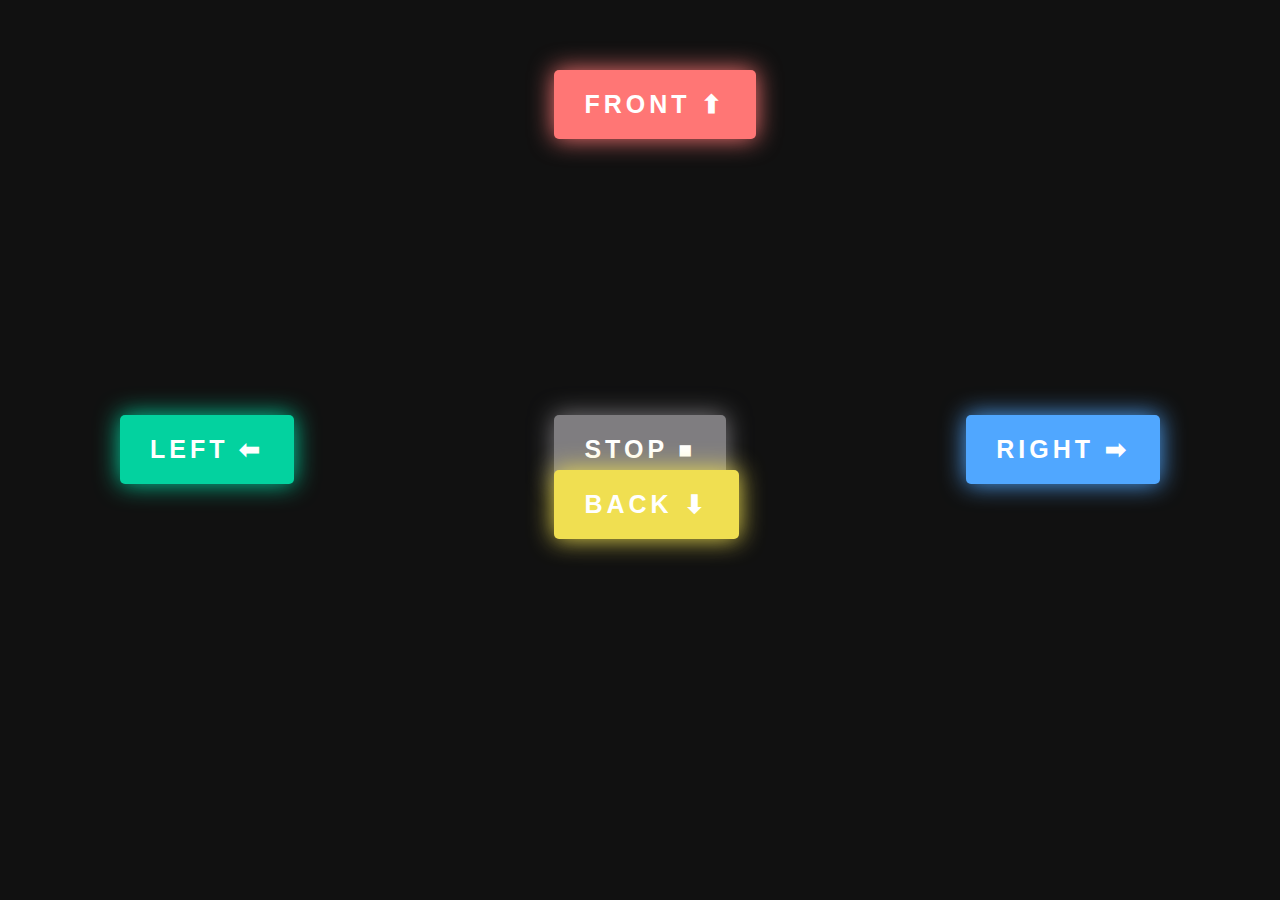
<file: direction.html>
<!DOCTYPE html>
<html lang="en" dir="ltr">
  <head>
    <meta charset="utf-8">
  </head>
  <body>
    <form action="DIRrobot.php" method="post">
    <button class="btn right" name="right">RIGHT &#10145;</button>
    <button class="btn left" name="left">LEFT &#11013;</button>
    <button class="btn front" name="front">FRONT &#11014;</button>
    <button class="btn back" name="back">BACK &#11015;</button>
    <button class="btn stop" name="stop">STOP &#9209;</button>
  </form>
    <style>
    body{
  margin: 0;
  padding: 0;
  height: 100vh;
  display: flex;
  justify-content: center;
  align-items: center;
  font-family: "Segoe UI", sans-serif;
  background: #111;
}
.btn{
  color: #fff;
  border: none;
  margin: 20px;
  padding: 20px 30px;
  font-size: 25px;
  font-weight: 600;
  text-transform: uppercase;
  letter-spacing: 4px;
  cursor: pointer;
  border-radius: 5px;
  transition: 0.5s;
  transition-property: box-shadow;
}
.stop{
  background: #7f7d80;
  box-shadow: 0 0 25px #7f7d80;
}
.stop:hover{
  box-shadow: 0 0 5px #7f7d80,
              0 0 25px #7f7d80,
              0 0 50px #7f7d80,
              0 0 100px #7f7d80;
}
.right{
  background: #50A7FF;
  box-shadow: 0 0 25px #50A7FF;
  position: absolute;
  right: 100px
}
.right:hover{
  box-shadow: 0 0 5px #50A7FF,
              0 0 25px #50A7FF,
              0 0 50px #50A7FF,
              0 0 100px #50A7FF;
}
.left{
  background: #03D29F;
  box-shadow: 0 0 25px #03D29F;
  position: absolute;
  left: 100px
}
.left:hover{
  box-shadow: 0 0 5px #03D29F,
              0 0 25px #03D29F,
              0 0 50px #03D29F,
              0 0 100px #03D29F;
}
.front{
  background: #FF7675;
  box-shadow: 0 0 25px #FF7675;
  position: absolute;
  top: 50px
}
.front:hover{
  box-shadow: 0 0 5px #FF7675,
              0 0 25px #FF7675,
              0 0 50px #FF7675,
              0 0 100px #FF7675;
}
.back{
  background: #F0DF51;
  box-shadow: 0 0 25px #F0DF51;
  position: absolute;
  top: 450px
}
.back:hover{
  box-shadow: 0 0 5px #F0DF51,
              0 0 25px #F0DF51,
              0 0 50px #F0DF51,
              0 0 100px #F0DF51;
}
</style>
  </body>
</html>
</file>
